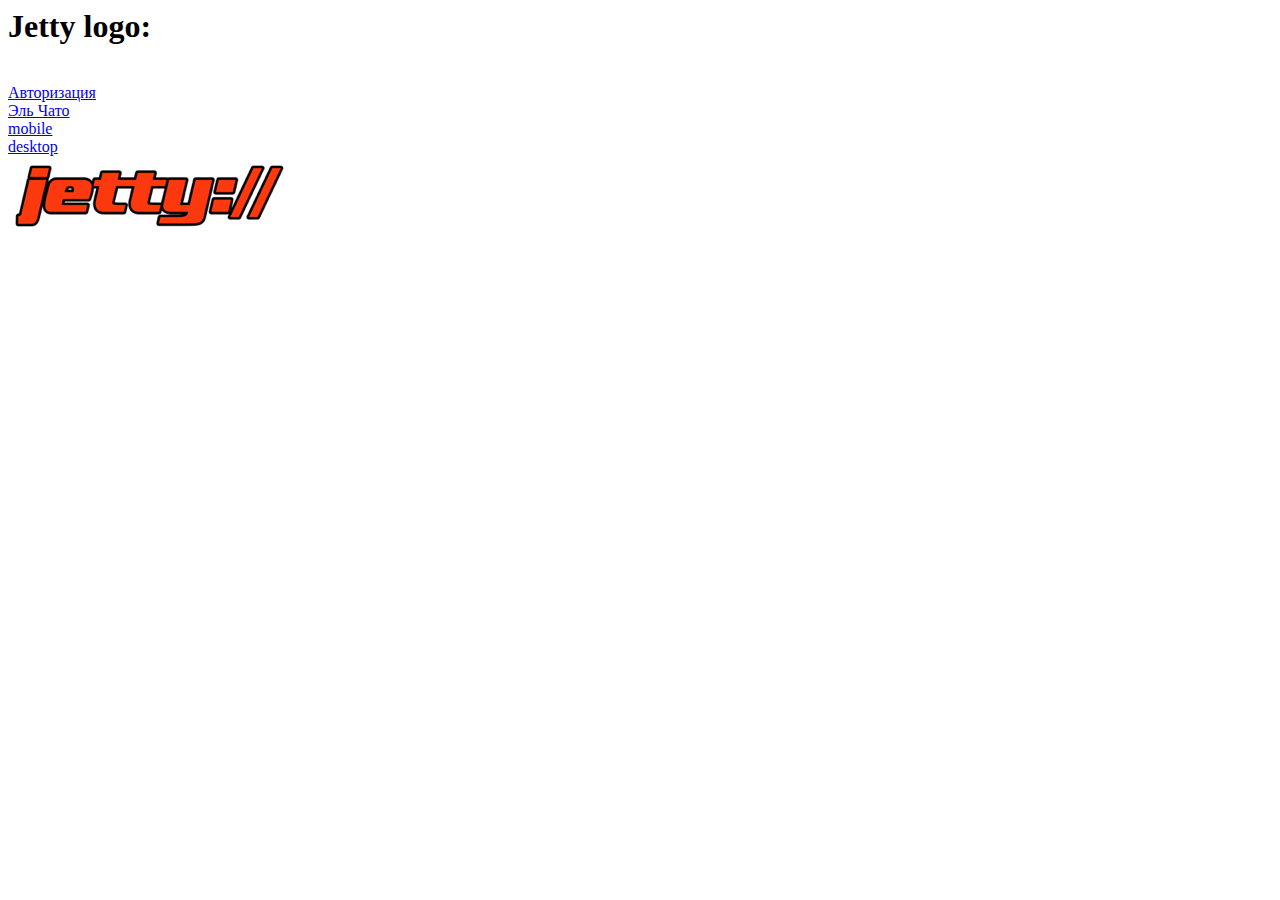
<file: static/index.html>
﻿<html>
<head>
    <title>Статика</title>
</head>
<body>
<h1>Jetty logo:</h1>
<br/>
<a id="auth" href="auth">Авторизация</a>
<br/>
<a id="chat" href="chat">Эль Чато</a>
<br/>
<a id="master" href="master">mobile</a>
<br/>
<a id="slave" href="slave">desktop</a>
<br/>
<img src="img/jetty-logo-80x22.png"/>
</body>
</file>
